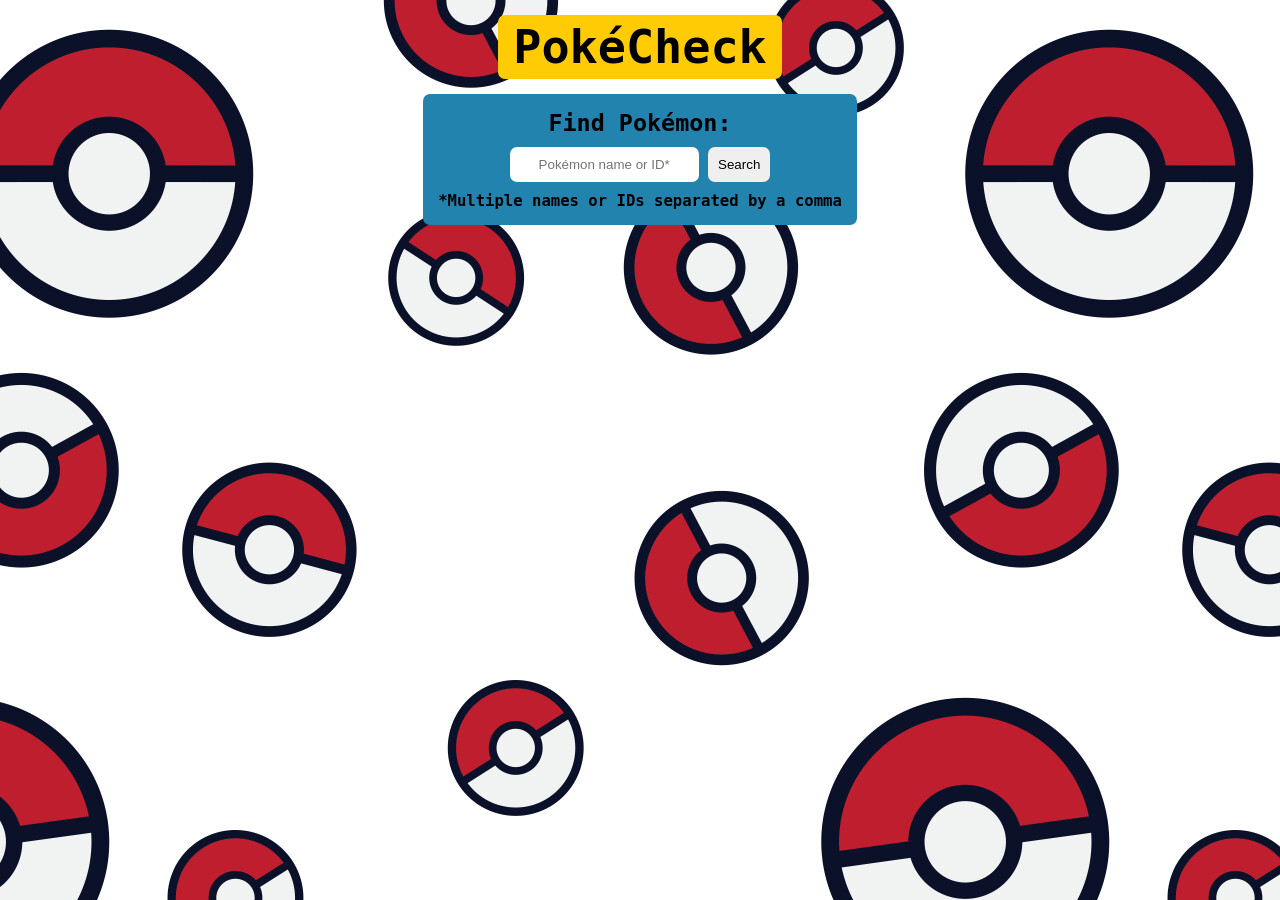
<file: index.html>
<!DOCTYPE html>
<html lang="en">
  <head>
    <meta charset="UTF-8" />
    <meta name="viewport" content="width=device-width, initial-scale=1.0" />
    <link rel="stylesheet" href="styles.css" />
    <link rel="icon" type="image/x-icon" href="img/favicon.png" />
    <script src="app.js"></script>
    <title>PokéCheck</title>
  </head>
  <body onload="loadFirstPokemon(20)">
    <p id="title">PokéCheck</p>
    <div id="search-box">
      <span id="search-title">Find Pokémon:</span>
      <div class="search-input">
        <input id="search-text" type="text" placeholder="Pokémon name or ID*" />
        <button id="search-btn" type="submit" onclick="search()">Search</button>
      </div>
      <span>*Multiple names or IDs separated by a comma</span>
    </div>
    <div id="pokemon-list"></div>
  </body>
</html>
</file>
<file: styles.css>
body {
  background-image: url("img/pokeballs-bg.png");
  overflow-y: scroll; /* Always show horizontal scrollbar */
  font-weight: bold;
  font-family: monospace;
  font-size: 1.2em;
}

#title {
  margin: auto;
  max-width: fit-content;
  text-align: center;
  font-size: 3em;
  border-radius: 7px;
  background-color: #ffcb05;
  margin-top: 15px;
  margin-bottom: 15px;
  padding: 5px;
  padding-left: 15px;
  padding-right: 15px;
}

#search-box {
  margin: auto;
  max-width: fit-content;
  border-radius: 7px;
  padding: 15px;
  background-color: rgb(35, 131, 175);
  text-align: center;
  display: flex;
  flex-direction: column;
}

#search-title {
  font-size: 1.5em;
  margin-bottom: 10px;
}

#search-input {
  display: flex;
  flex-direction: column;
}

#search-text {
  padding: 10px;
  margin-bottom: 10px;
  text-align: center;
  border-radius: 7px;
  border: 0px;
}

#search-btn {
  padding: 10px;
  text-align: center;
  border-radius: 7px;
  border: 0px;
}

#pokemon-list {
  margin-top: 30px;
  display: flex;
  flex-wrap: wrap;
  justify-content: center;
}

.pokemon-card {
  text-align: center;
  width: 250px;
  background-color: rgba(242, 242, 242, 0.9);
  border-radius: 7px;
  padding: 15px;
  display: flex;
  flex-direction: column;
  margin: 10px;
  text-transform: capitalize;
}

.pokemon-img {
  margin-left: auto;
  margin-right: auto;
  image-rendering: pixelated;
  image-rendering: -moz-crisp-edges;
  image-rendering: crisp-edges;
  width: 100%;
}

.collapsible:hover {
  background-color: #ccc;
}

.collapsible-toggle {
  display: none;
}

.collapsible-label {
  display: block;
  text-align: center;
  padding: 10px;
  color: #a77b0e;
  background: #fae042;
  cursor: pointer;
  border-radius: 7px;
}

.collapsible-label:hover {
  color: #7c5a0b;
}

.pokemon-details {
  max-height: 0vh;
  overflow: hidden;
  text-align: left;
  transition: max-height 0.25s ease-in-out;
}

.error {
  background-color: rgb(189, 24, 49);
  font-size: 2em;
  padding: 12px;
  border-radius: 7px;
}
</file>
